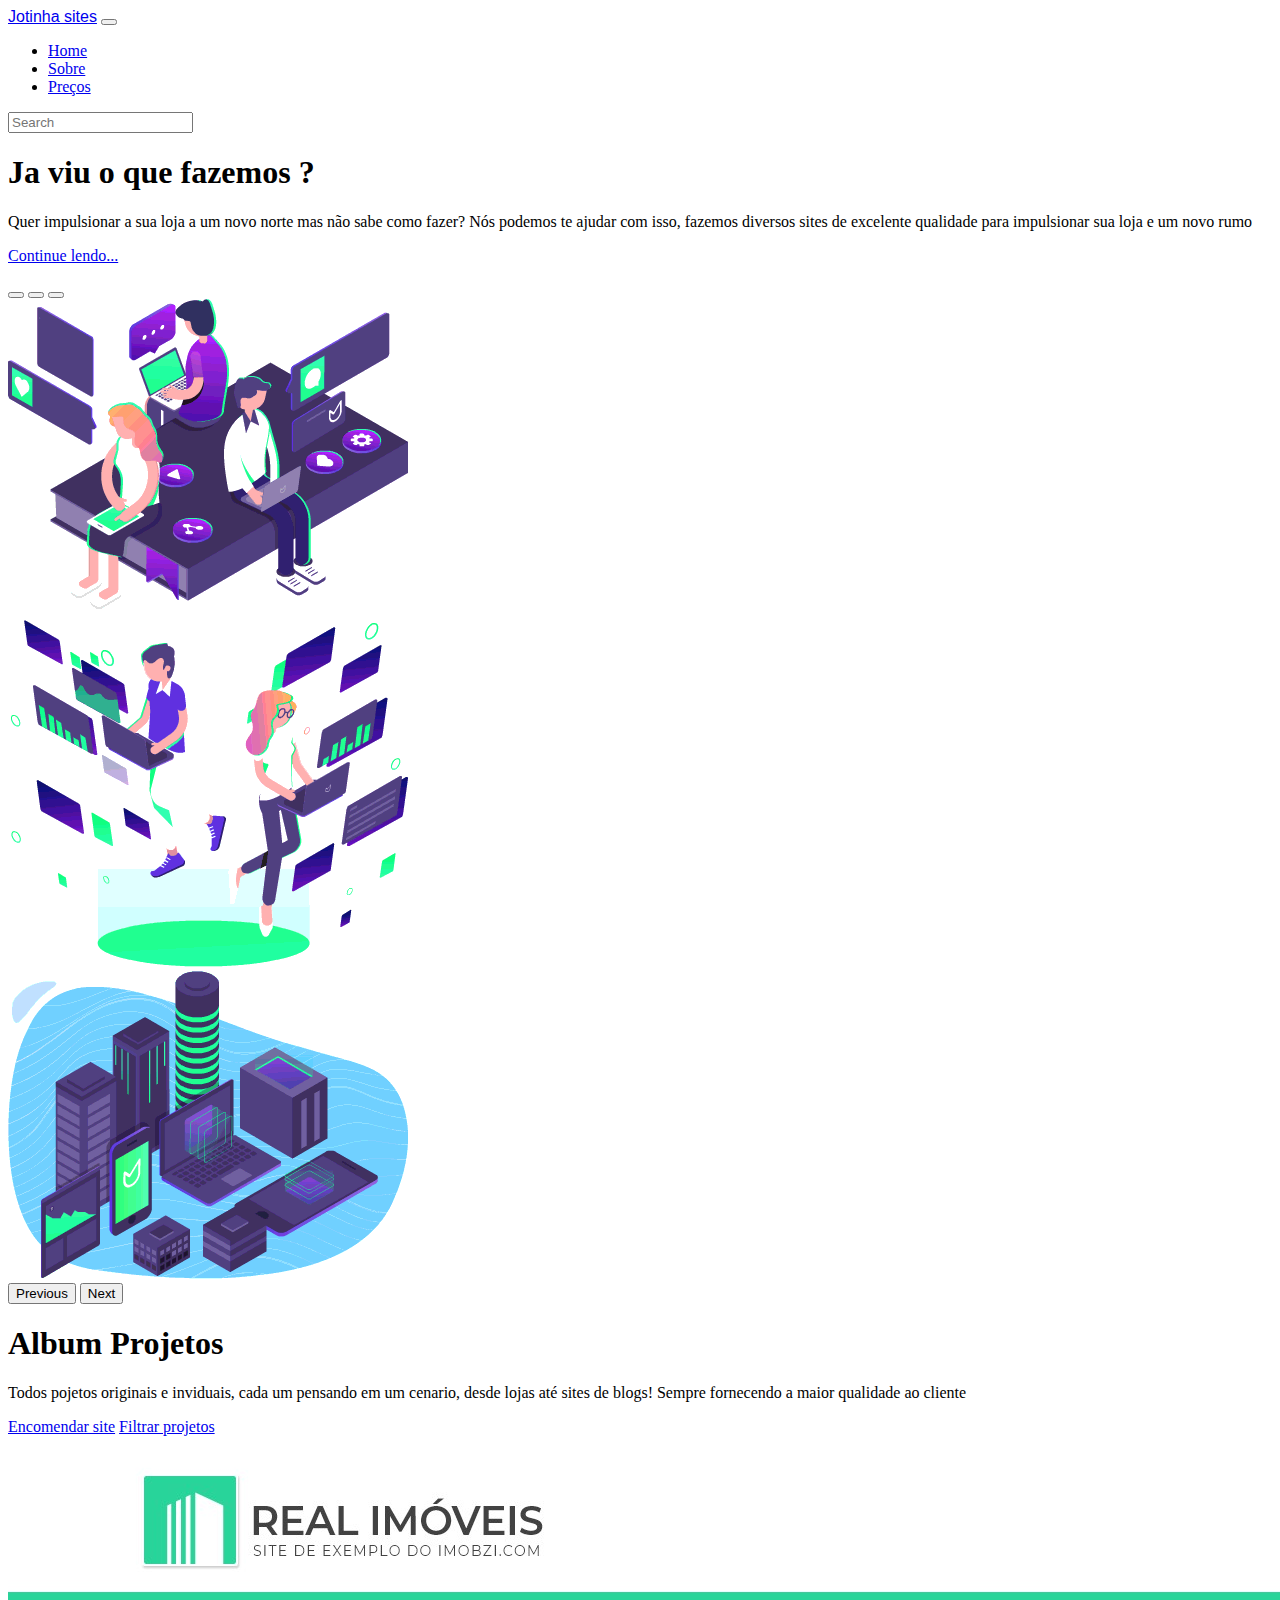
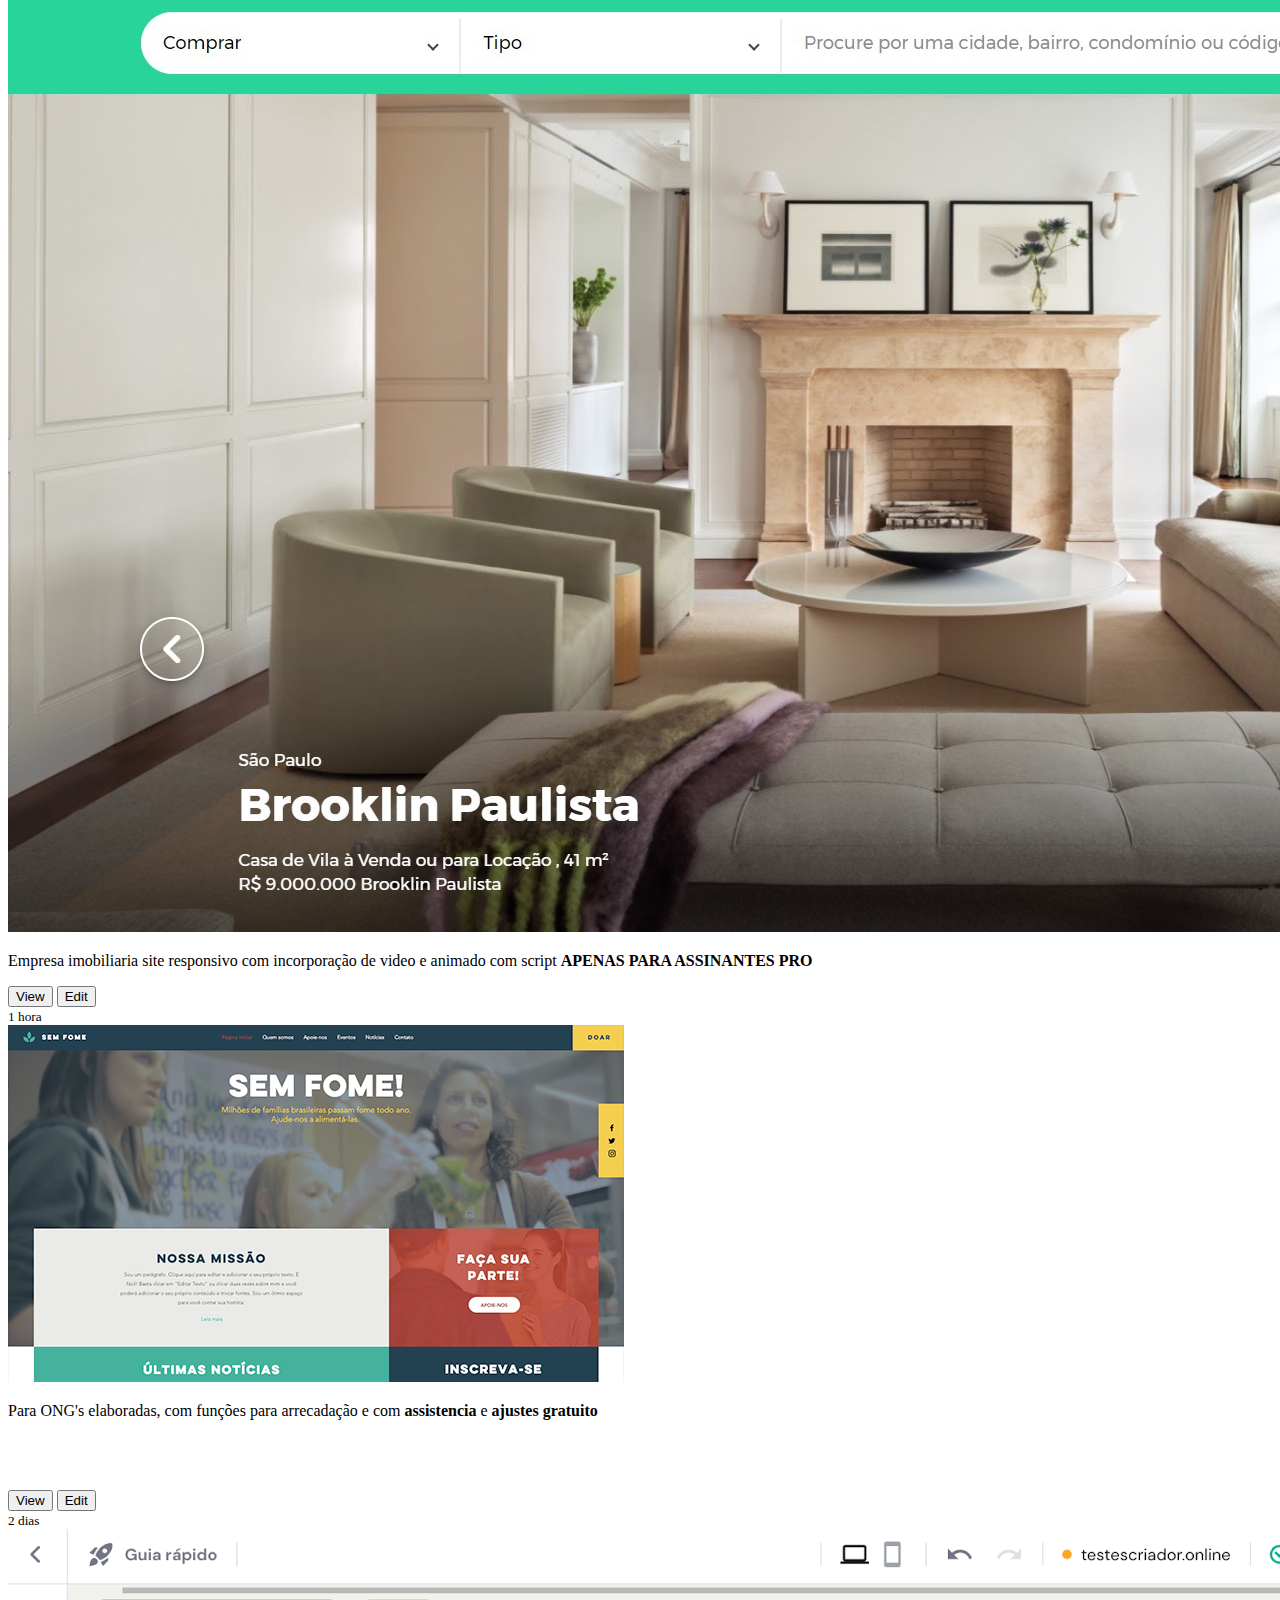
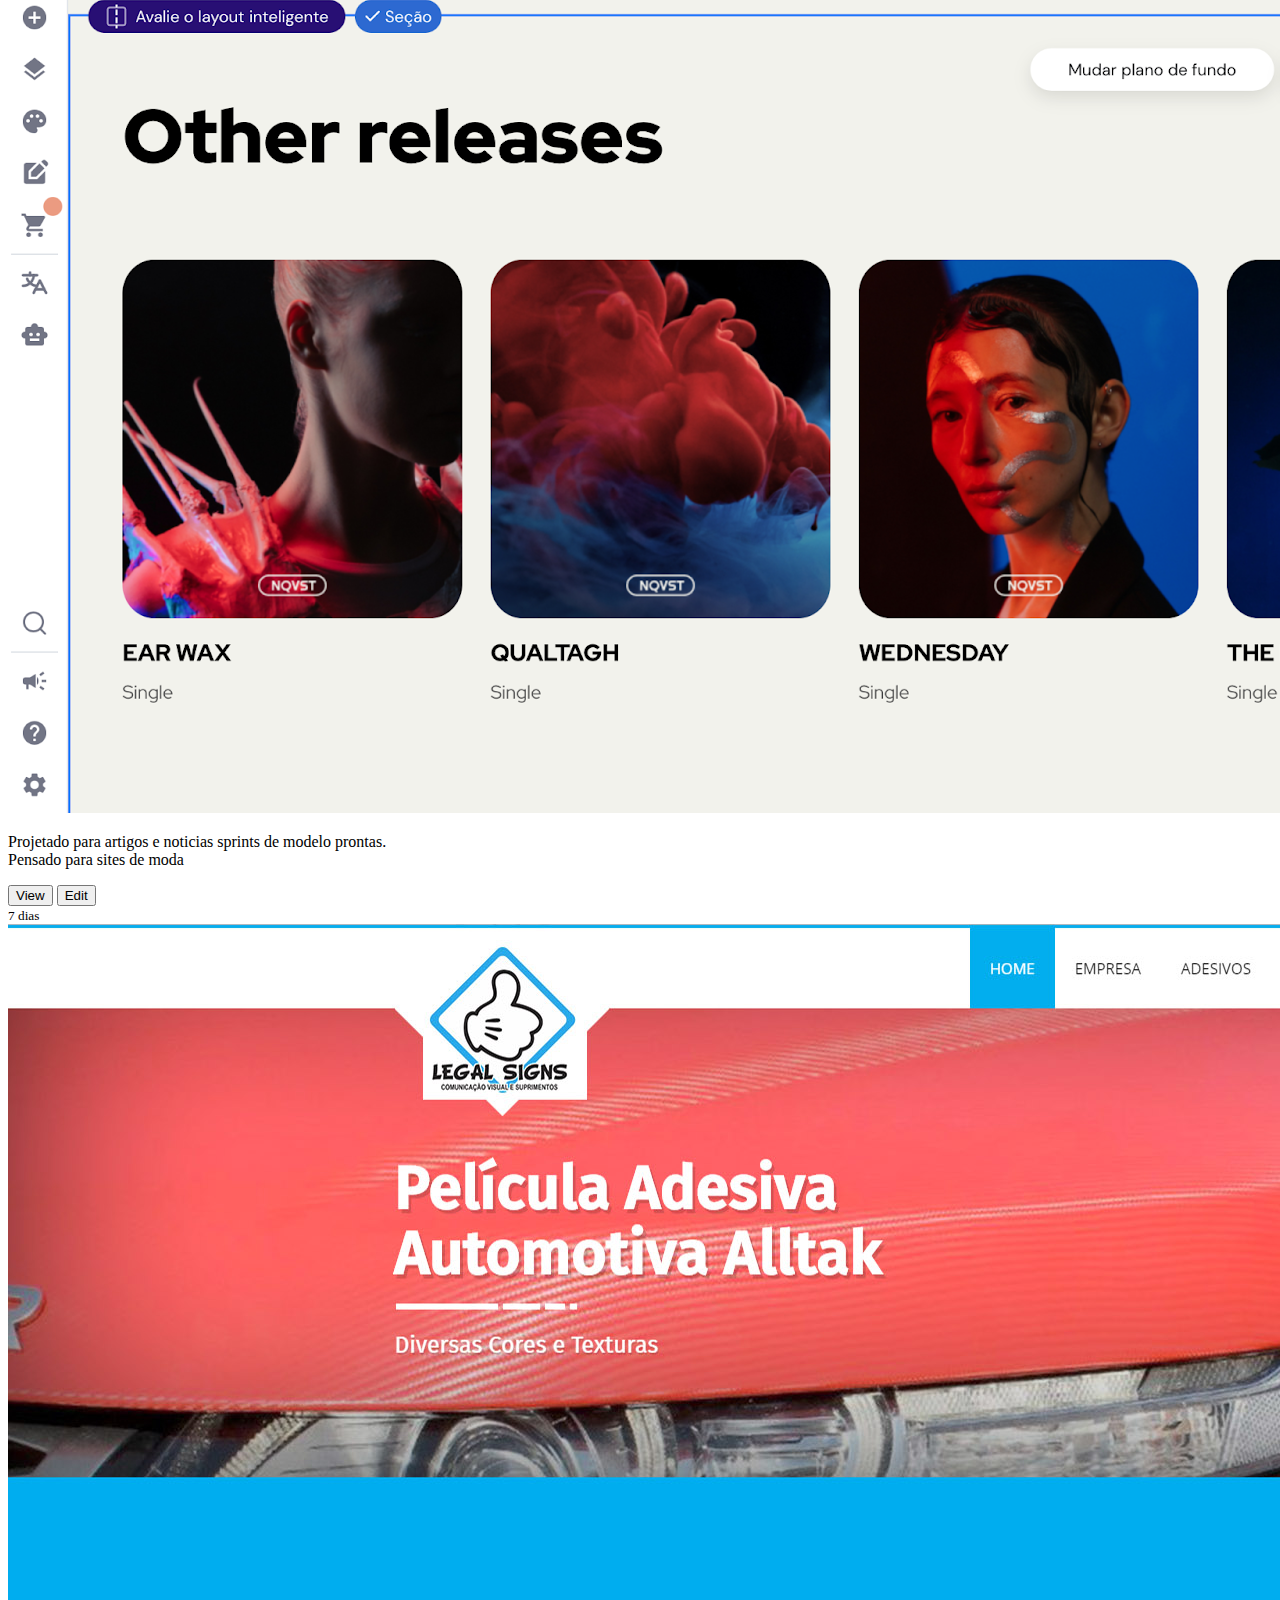
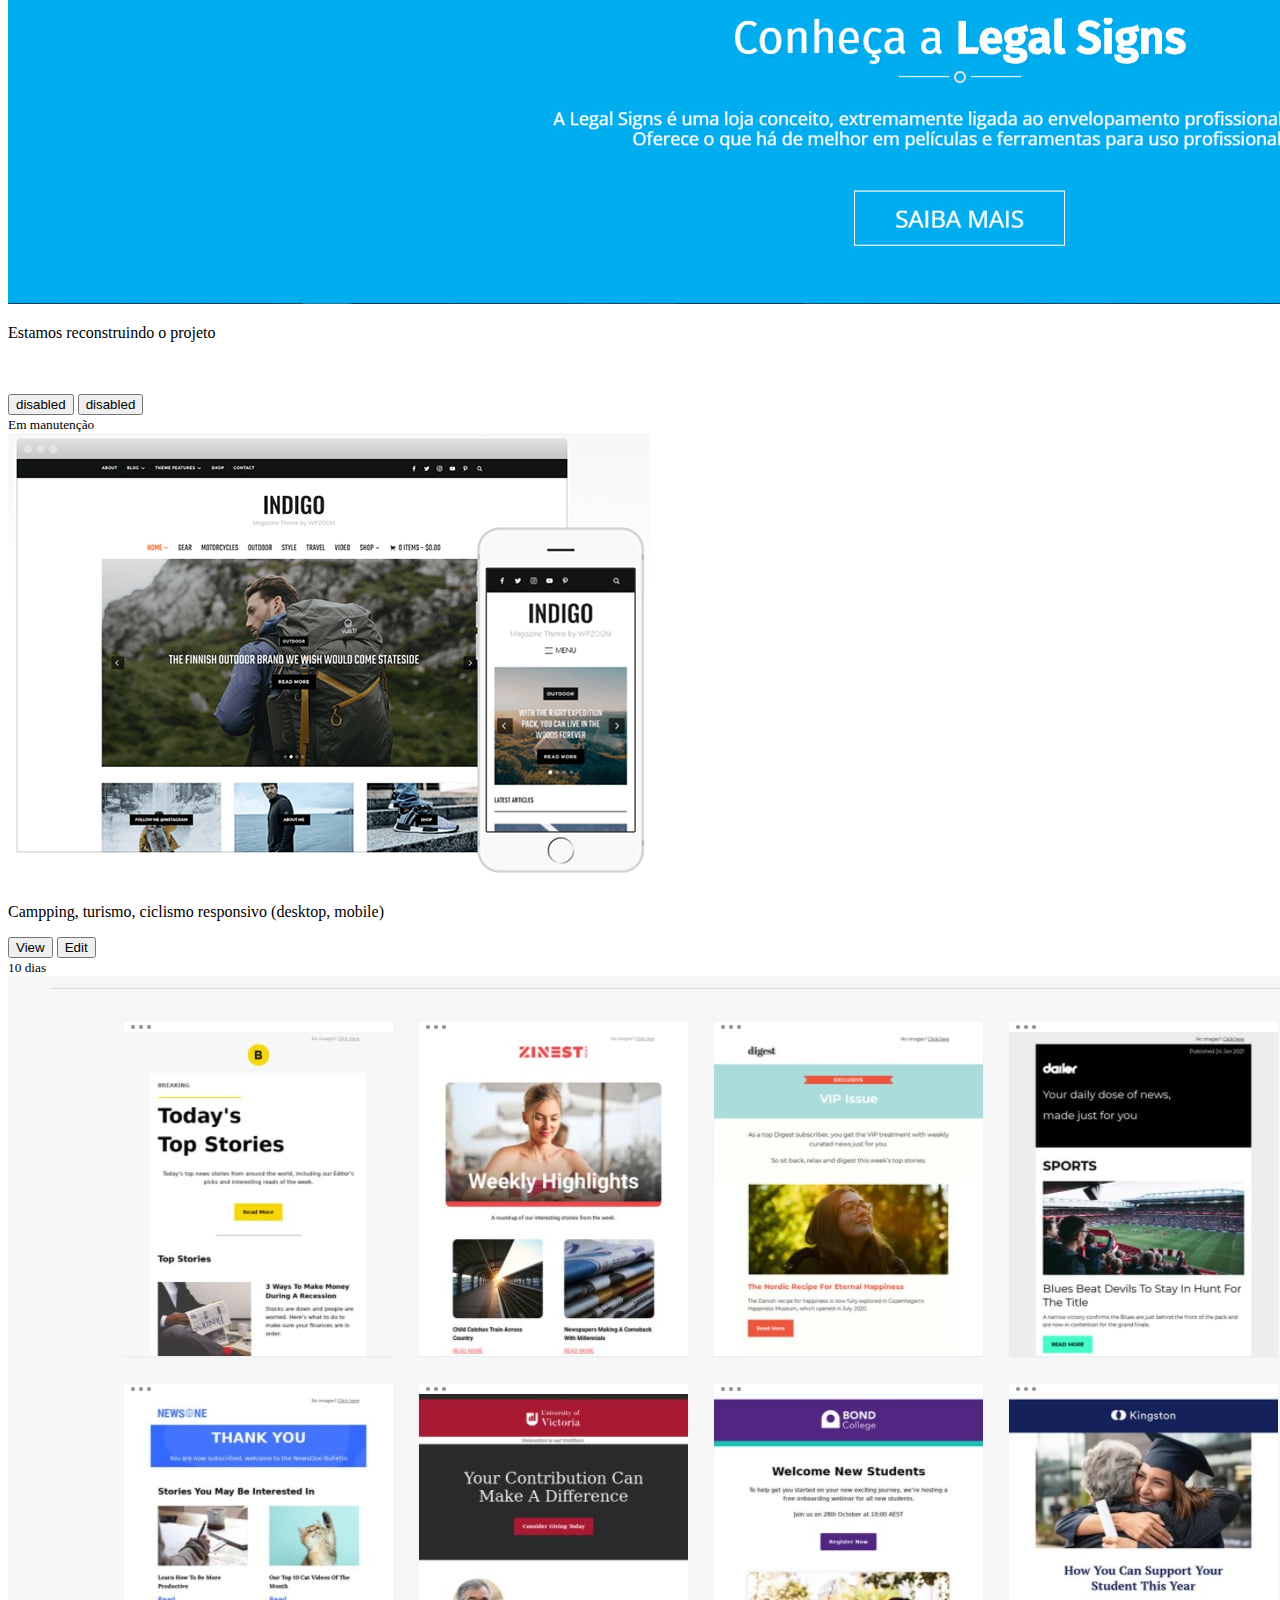
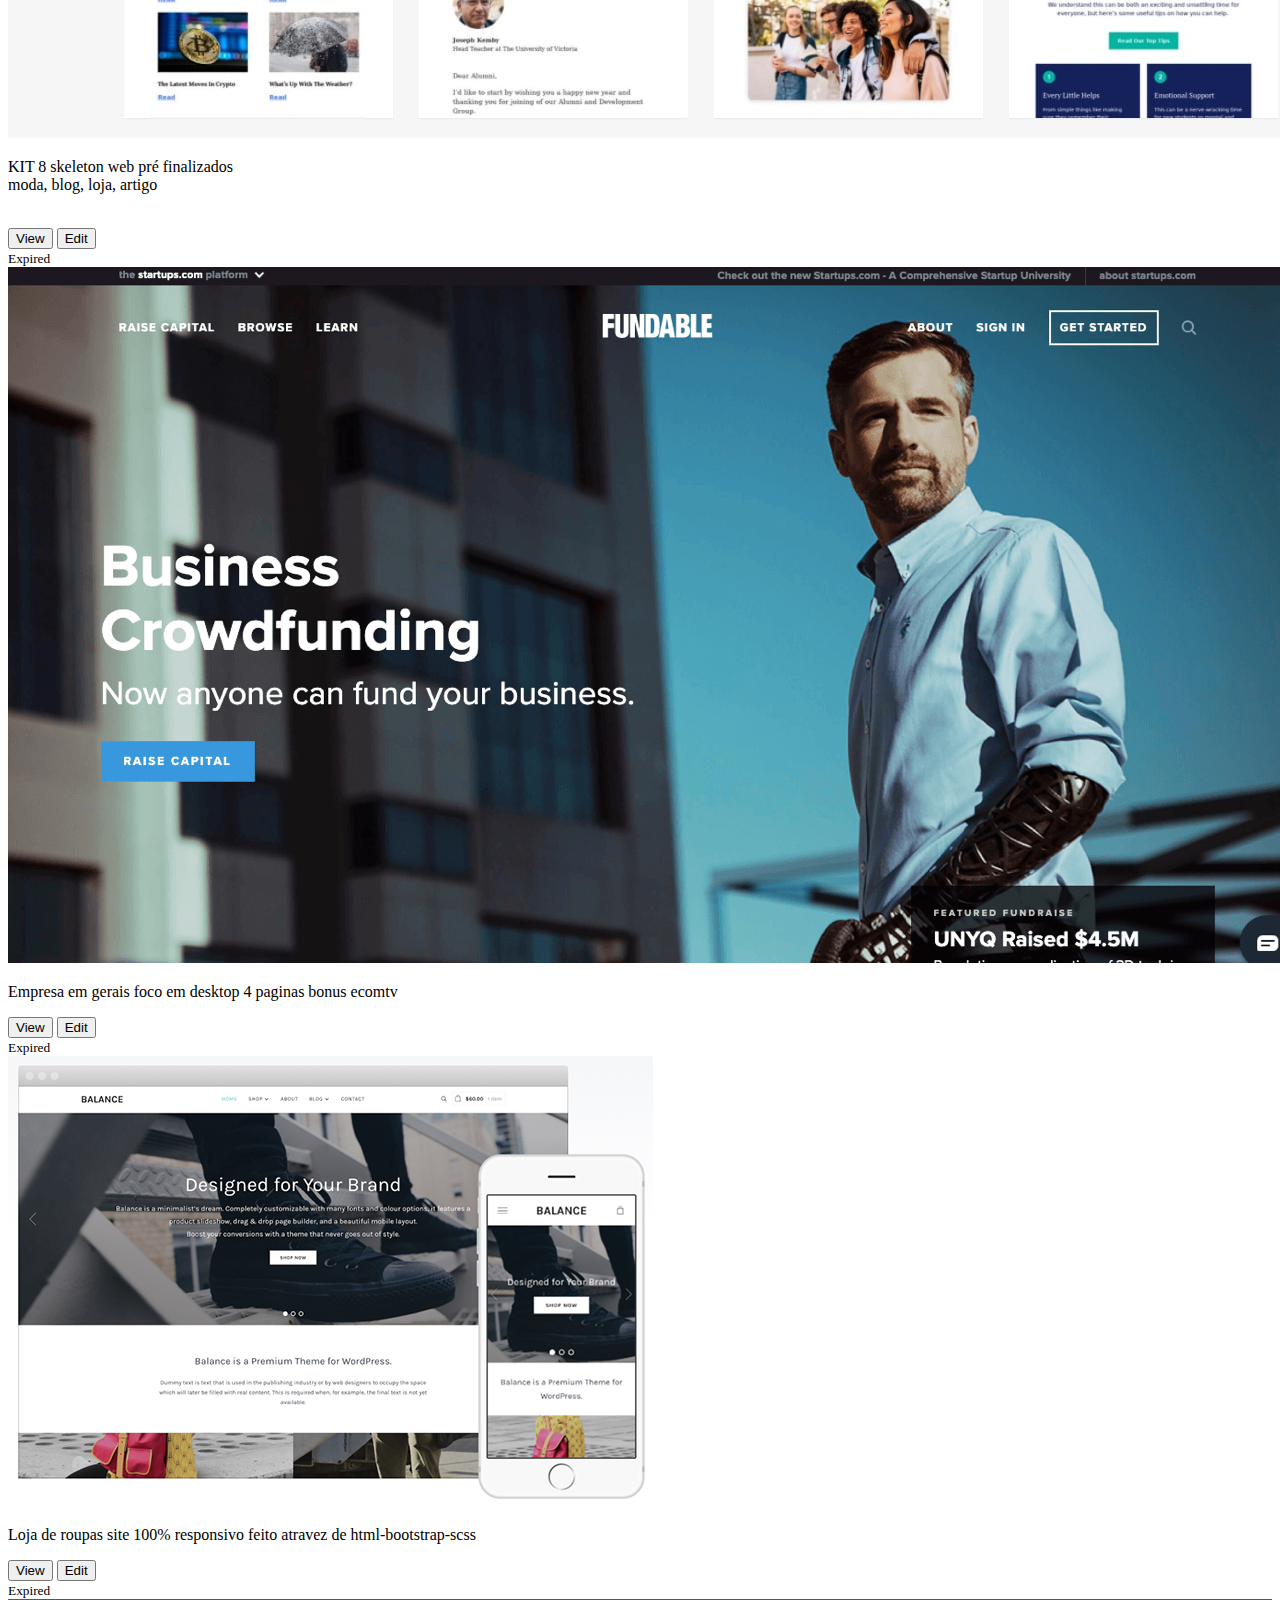
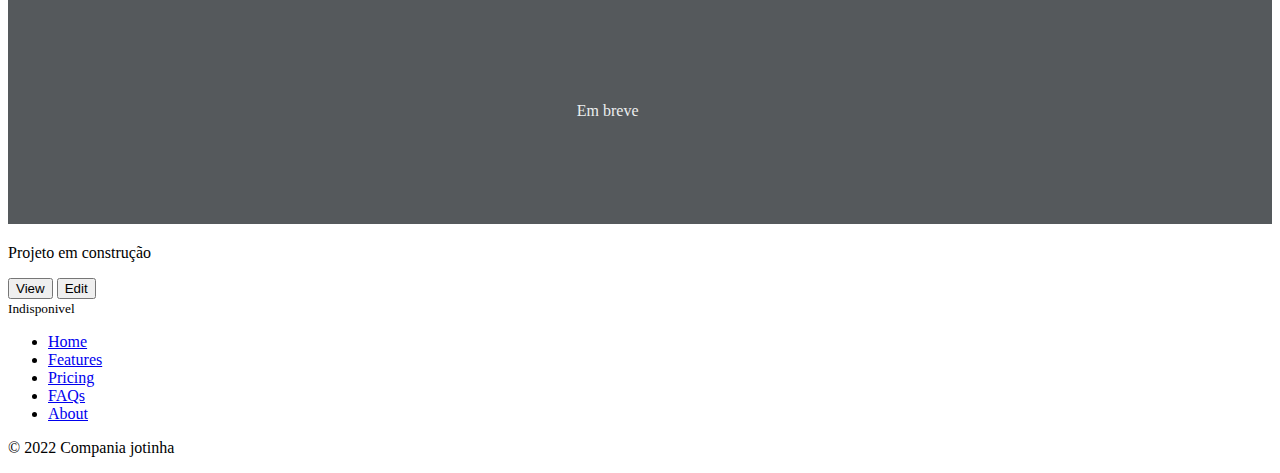
<file: index.html>
<!doctype html>
<html lang="pt-br">
  <head>
    <meta charset="utf-8">
    <meta name="viewport" content="width=device-width, initial-scale=1">
    <title>Primeiro site em Bootstrap</title>
    <link href="https://cdn.jsdelivr.net/npm/bootstrap@5.3.0-alpha1/dist/css/bootstrap.min.css" rel="stylesheet" integrity="sha384-GLhlTQ8iRABdZLl6O3oVMWSktQOp6b7In1Zl3/Jr59b6EGGoI1aFkw7cmDA6j6gD" crossorigin="anonymous">
  </head>
    <body>
      <div class="container">
        <nav class="navbar navbar-dark bg-dark" aria-label="First navbar example">
          <div class="container-fluid">
            <a class="navbar-brand" href="index.html" style="font-family:'Lucida Sans', 'Lucida Sans Regular', 'Lucida Grande', 'Lucida Sans Unicode', Geneva, Verdana, sans-serif;">Jotinha sites</a>
            <button class="navbar-toggler" type="button" data-bs-toggle="collapse" data-bs-target="#navbarsExample01" aria-controls="navbarsExample01" aria-expanded="false" aria-label="Toggle navigation">
              <span class="navbar-toggler-icon"></span>
            </button>
    
            <div class="collapse navbar-collapse" id="navbarsExample01">
              <ul class="navbar-nav me-auto mb-2">
                <li class="nav-item">
                  <a class="nav-link active" aria-current="page" href="index.html">Home</a>
                </li>
                <li class="nav-item">
                  <a class="nav-link" href="sobre.html">Sobre</a>
                </li>
                <li class="nav-item">
                  <a class="nav-link" href="preco.html">Preços</a>
                </li>
              </ul>
              <form role="search">
                <input class="form-control" type="search" placeholder="Search" aria-label="Search">
              </form>
            </div>
         </div>
        </nav>
      </div> 
      <main>
          <div class="container">
            <div class="p-4 p-md-5 mb-4 rounded text-bg-dark" style="margin-top:20px;">
              <div class="col-md-6 px-0">
                <h1 class="display-4 fst-italic">Ja viu o que fazemos ?</h1>
                <p class="lead my-3">Quer impulsionar a sua loja a um novo norte mas não sabe como fazer? Nós podemos te ajudar com isso, fazemos diversos sites de excelente qualidade para impulsionar sua loja e um novo rumo</p>
                <p class="lead mb-0"><a href="sobre.html" class="text-white fw-bold">Continue lendo...</a></p>
              </div>
            </div>
          </div>
            <!--começo do carousel--!-->
            <div class="container">
              <div class="row">
                <div class="col-4"></div>
                  <div class="col-4">
                    <div id="carouselExampleIndicators" class="carousel slide" data-bs-ride="carousel">
                      <div class="carousel-indicators">
                        <button type="button" data-bs-target="#carouselExampleIndicators" data-bs-slide-to="0" class="active" aria-current="true" aria-label="Slide 1"></button>
                        <button type="button" data-bs-target="#carouselExampleIndicators" data-bs-slide-to="1" aria-label="Slide 2"></button>
                        <button type="button" data-bs-target="#carouselExampleIndicators" data-bs-slide-to="2" aria-label="Slide 3"></button>
                      </div>
                      <div class="carousel-inner">
                        <div class="carousel-item active">
                          <img src="imagem/gif02.gif" class="d-block w-100" alt="...">
                        </div>
                        <div class="carousel-item">
                          <img src="imagem/gif01.gif" class="d-block w-100" alt="...">
                        </div>
                        <div class="carousel-item">
                          <img src="imagem/gif03.gif" class="d-block w-100" alt="...">
                        </div>
                      </div>
                      <button class="carousel-control-prev" type="button" data-bs-target="#carouselExampleIndicators" data-bs-slide="prev">
                        <span class="carousel-control-prev-icon" aria-hidden="true"></span>
                        <span class="visually-hidden">Previous</span>
                      </button>
                      <button class="carousel-control-next" type="button" data-bs-target="#carouselExampleIndicators" data-bs-slide="next">
                        <span class="carousel-control-next-icon" aria-hidden="true"></span>
                        <span class="visually-hidden">Next</span>
                      </button>
                  </div>
                </div>
                <div class="col-4"></div>
            </div>
          </div>
          <!--Fim do carousel--!! -->
          <!--Começo do album--!! -->
      <section class="py-5 text-center container">
        <div class="row py-lg-5">
          <div class="col-lg-6 col-md-8 mx-auto">
            <h1 class="fw-light">Album Projetos</h1>
            <p class="lead text-muted">Todos pojetos originais e inviduais, cada um pensando em um cenario, desde lojas até sites de blogs!
            Sempre fornecendo a maior qualidade ao cliente</p>
            <p>
              <a href="preco.html" class="btn btn-primary my-2">Encomendar site</a>
              <a href="#" class="btn btn-secondary my-2">Filtrar projetos</a>
            </p>
          </div>
        </div>
      </section>
      <div id="projetos" class="album py-5 bg-light">
        <div class="container">
          <div class="row row-cols-1 row-cols-sm-2 row-cols-md-3 g-3">
            <div class="col">
              <div class="card shadow-sm">
                <img class="bd-placeholder-img card-img-top" src="imagem/layout01.jpg" alt="">
                <div class="card-body">
                  <p class="card-text">Empresa imobiliaria site responsivo com incorporação de video e animado com script <B>APENAS PARA ASSINANTES PRO</B></p>
                  <div class="d-flex justify-content-between align-items-center">
                    <div class="btn-group">
                      <button type="button" class="btn btn-sm btn-outline-secondary">View</button>
                      <button type="button" class="btn btn-sm btn-outline-secondary">Edit</button>
                    </div>
                    <small class="text-muted">1 hora</small>
                  </div>
                </div>
              </div>
            </div>

            <div class="col">
              <div class="card shadow-sm">
                <img class="bd-placeholder-img card-img-top" src="imagem/layout04.jpg" alt="">
                <div class="card-body">
                  <p class="card-text">Para ONG's elaboradas, com funções para arrecadação e com <b>assistencia</b> e <b>ajustes gratuito</b> <br><br><br><br> </p>
                  <div class="d-flex justify-content-between align-items-center">
                    <div class="btn-group">
                      <button type="button" class="btn btn-sm btn-outline-secondary">View</button>
                      <button type="button" class="btn btn-sm btn-outline-secondary">Edit</button>
                    </div>
                    <small class="text-muted">2 dias</small>
                  </div>
                </div>
              </div>
            </div>

            <div class="col">
              <div class="card shadow-sm">
                <img src="imagem/layout05.png" alt="">
                <div class="card-body">
                  <p class="card-text">Projetado para artigos e noticias sprints de modelo prontas. <br> Pensado para sites de moda</p>
                  <div class="d-flex justify-content-between align-items-center">
                    <div class="btn-group">
                      <button type="button" class="btn btn-sm btn-outline-secondary">View</button>
                      <button type="button" class="btn btn-sm btn-outline-secondary">Edit</button>
                    </div>
                    <small class="text-muted">7 dias</small>
                  </div>
                </div>
              </div>
            </div>
    
            <div class="col">
              <div class="card shadow-sm">
                <img src="imagem/layout06.jpg" alt="">
                <div class="card-body">
                  <p class="card-text">Estamos reconstruindo o projeto<br><br><br></p>
                  <div class="d-flex justify-content-between align-items-center">
                    <div class="btn-group">
                      <button type="button" class="btn btn-sm btn-outline-secondary">disabled</button>
                      <button type="button" class="btn btn-sm btn-outline-secondary">disabled</button>
                    </div>
                    <small class="text-muted">Em manutenção</small>
                  </div>
                </div>
              </div>
            </div>

            <div class="col">
              <div class="card shadow-sm">
                <img src="imagem/layout02.jpg" alt="">
                <div class="card-body">
                  <p class="card-text">Campping, turismo, ciclismo responsivo (desktop, mobile)</p>
                  <div class="d-flex justify-content-between align-items-center">
                    <div class="btn-group">
                      <button type="button" class="btn btn-sm btn-outline-secondary">View</button>
                      <button type="button" class="btn btn-sm btn-outline-secondary">Edit</button>
                    </div>
                    <small class="text-muted">10 dias</small>
                  </div>
                </div>
              </div>
            </div>

            <div class="col">
              <div class="card shadow-sm">
                <img src="imagem/layout03.jpg" alt="">
                <div class="card-body">
                  <p class="card-text">KIT 8 skeleton web pré finalizados<br>moda, blog, loja, artigo<br><br></p>
                  <div class="d-flex justify-content-between align-items-center">
                    <div class="btn-group">
                      <button type="button" class="btn btn-sm btn-outline-secondary">View</button>
                      <button type="button" class="btn btn-sm btn-outline-secondary">Edit</button>
                    </div>
                    <small class="text-muted">Expired</small>
                  </div>
                </div>
              </div>
            </div>

            <div class="col">
              <div class="card shadow-sm">
               <img src="imagem/layout07.png" alt="">
                <div class="card-body">
                  <p class="card-text">Empresa em gerais foco em desktop 4 paginas bonus ecomtv</p>
                  <div class="d-flex justify-content-between align-items-center">
                    <div class="btn-group">
                      <button type="button" class="btn btn-sm btn-outline-secondary">View</button>
                      <button type="button" class="btn btn-sm btn-outline-secondary">Edit</button>
                    </div>
                    <small class="text-muted">Expired</small>
                  </div>
                </div>
              </div>
            </div>

            <div class="col">
              <div class="card shadow-sm">
                <img src="imagem/layout08.jpg" alt="">
                <div class="card-body">
                  <p class="card-text">Loja de roupas site 100% responsivo feito atravez de html-bootstrap-scss </p>
                  <div class="d-flex justify-content-between align-items-center">
                    <div class="btn-group">
                      <button type="button" class="btn btn-sm btn-outline-secondary">View</button>
                      <button type="button" class="btn btn-sm btn-outline-secondary">Edit</button>
                    </div>
                    <small class="text-muted">Expired</small>
                  </div>
                </div>
              </div>
            </div>

            <div class="col">
              <div class="card shadow-sm">
                <svg class="bd-placeholder-img card-img-top" width="100%" height="225" xmlns="http://www.w3.org/2000/svg" role="img" aria-label="Placeholder: Thumbnail" preserveAspectRatio="xMidYMid slice" focusable="false"><title>Placeholder</title><rect width="100%" height="100%" fill="#55595c"/><text x="45%" y="50%" fill="#eceeef" dy=".3em">Em breve</text></svg>
                <div class="card-body">
                  <p class="card-text">Projeto em construção</p>
                  <div class="d-flex justify-content-between align-items-center">
                    <div class="btn-group">
                      <button type="button" class="btn btn-sm btn-outline-secondary">View</button>
                      <button type="button" class="btn btn-sm btn-outline-secondary">Edit</button>
                    </div>
                    <small class="text-muted">Indisponivel</small>
                  </div>
                </div>
              </div>
            </div>
          </div>
        </div>
      </div>
    </main>
    <!--Fim do album--!! -->
    <div class="container">
      <footer class="py-3 my-4">
        <ul class="nav justify-content-center border-bottom pb-3 mb-3">
          <li class="nav-item"><a href="index.html" class="nav-link px-2 text-muted">Home</a></li>
          <li class="nav-item"><a href="#" class="nav-link px-2 text-muted">Features</a></li>
          <li class="nav-item"><a href="preco.html" class="nav-link px-2 text-muted">Pricing</a></li>
          <li class="nav-item"><a href="#" class="nav-link px-2 text-muted">FAQs</a></li>
          <li class="nav-item"><a href="sobre.html" class="nav-link px-2 text-muted">About</a></li>
        </ul>
        <p class="text-center text-muted">&copy; 2022 Compania jotinha</p>
      </footer>
    </div>

    <script src="https://cdn.jsdelivr.net/npm/bootstrap@5.3.0-alpha1/dist/js/bootstrap.bundle.min.js" integrity="sha384-w76AqPfDkMBDXo30jS1Sgez6pr3x5MlQ1ZAGC+nuZB+EYdgRZgiwxhTBTkF7CXvN" crossorigin="anonymous"></script>

  </body>
</html>
</file>
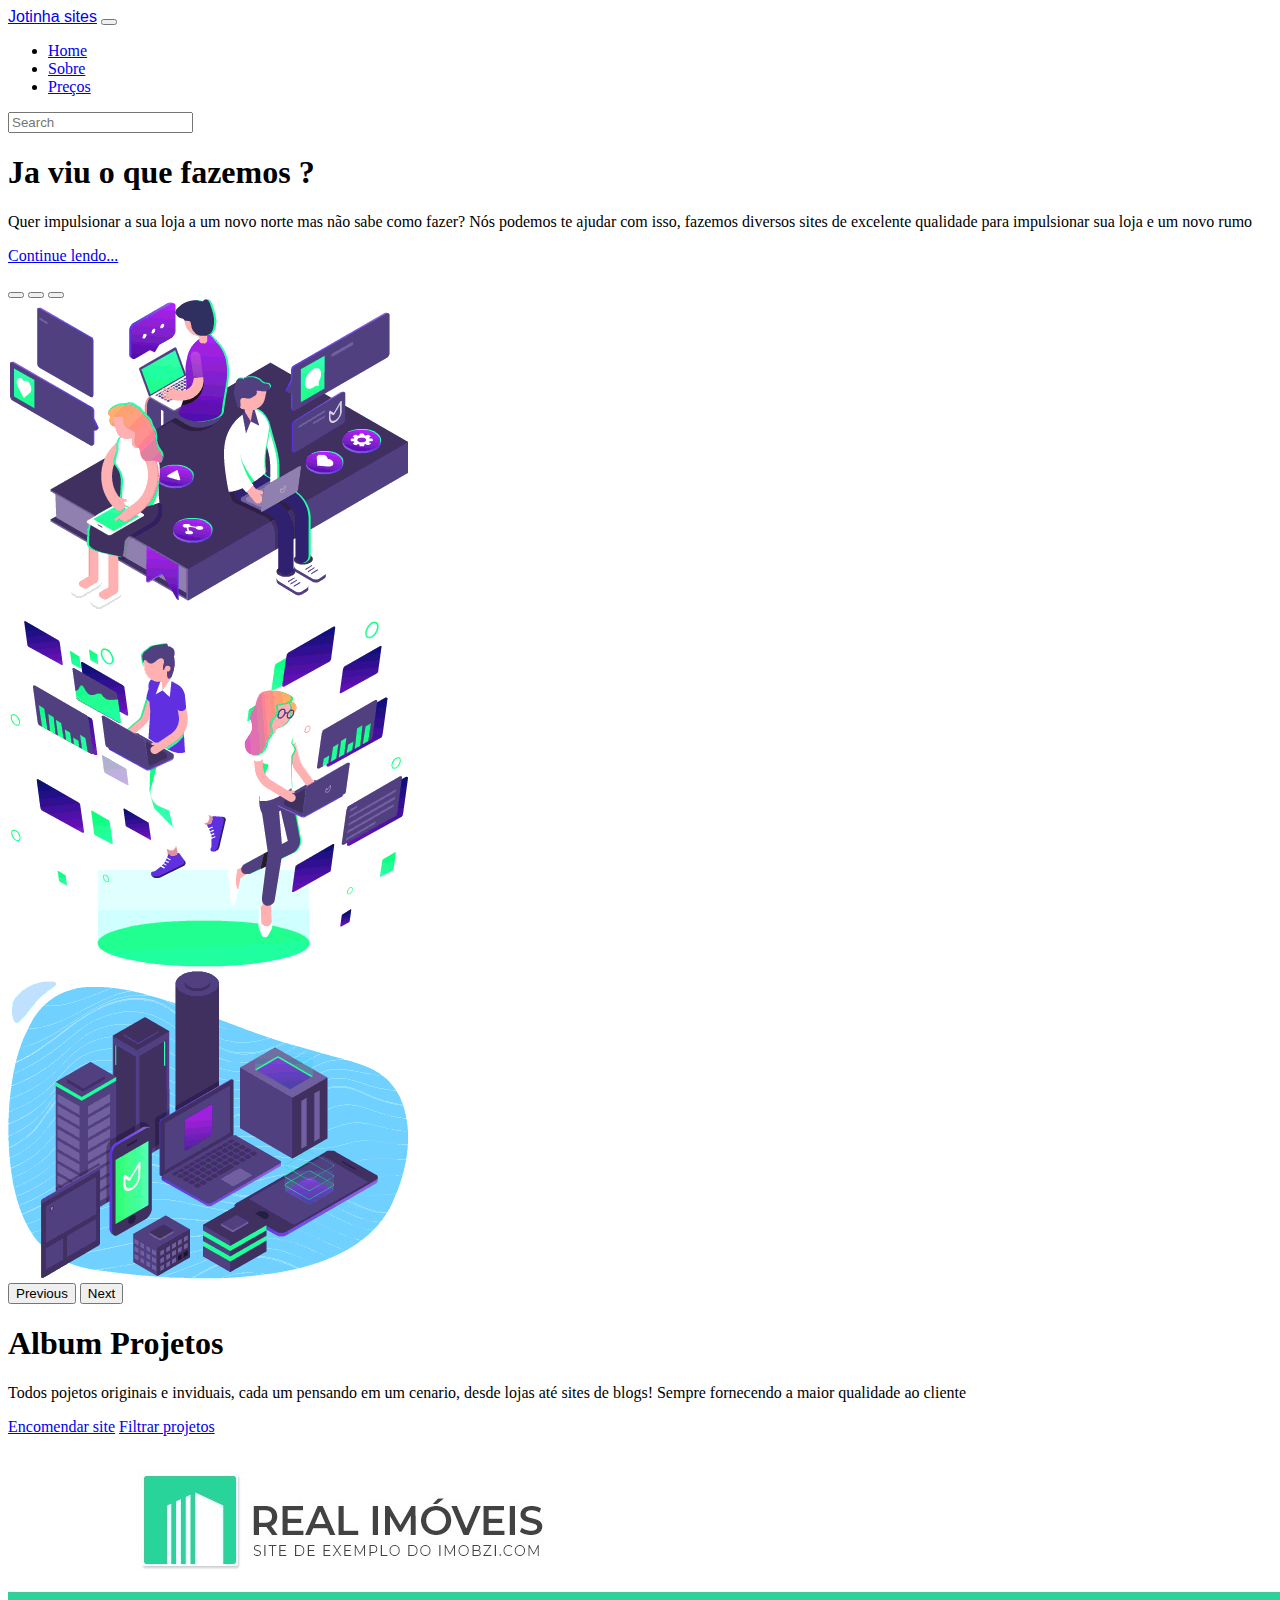
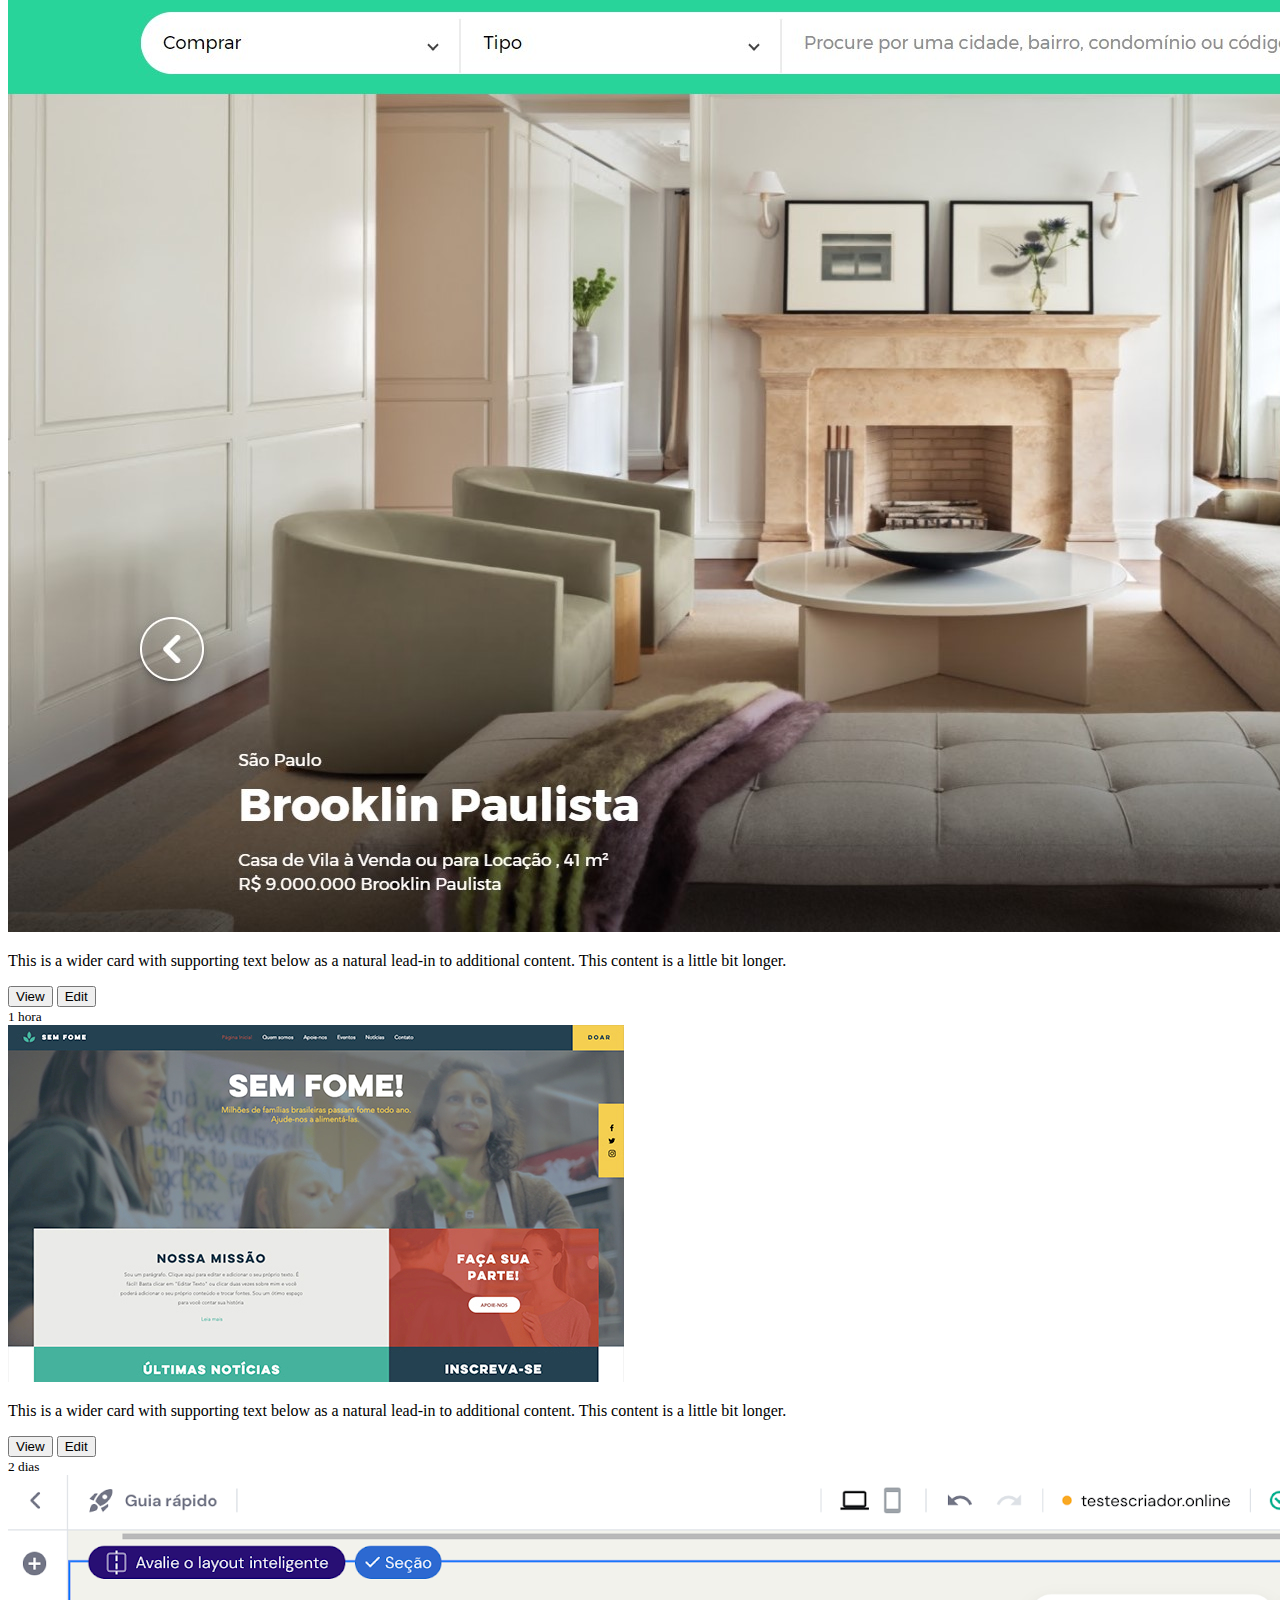
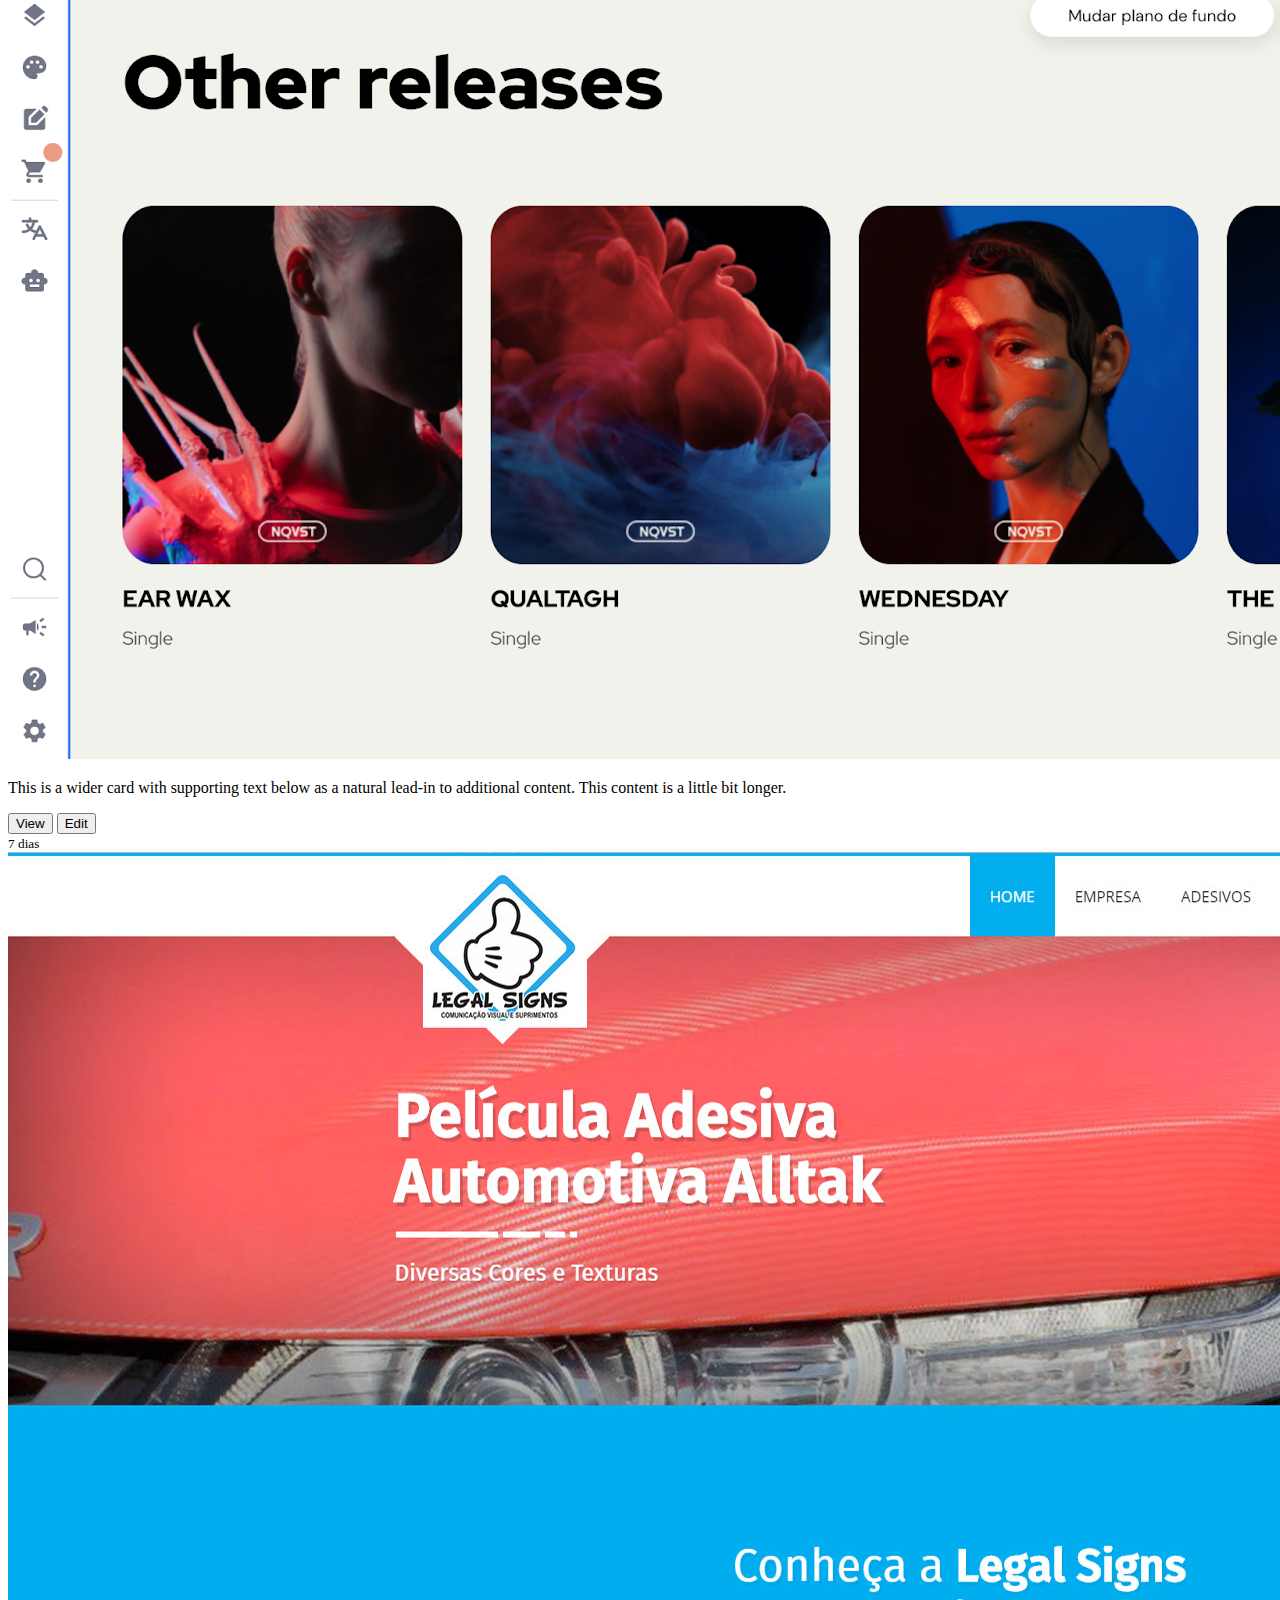
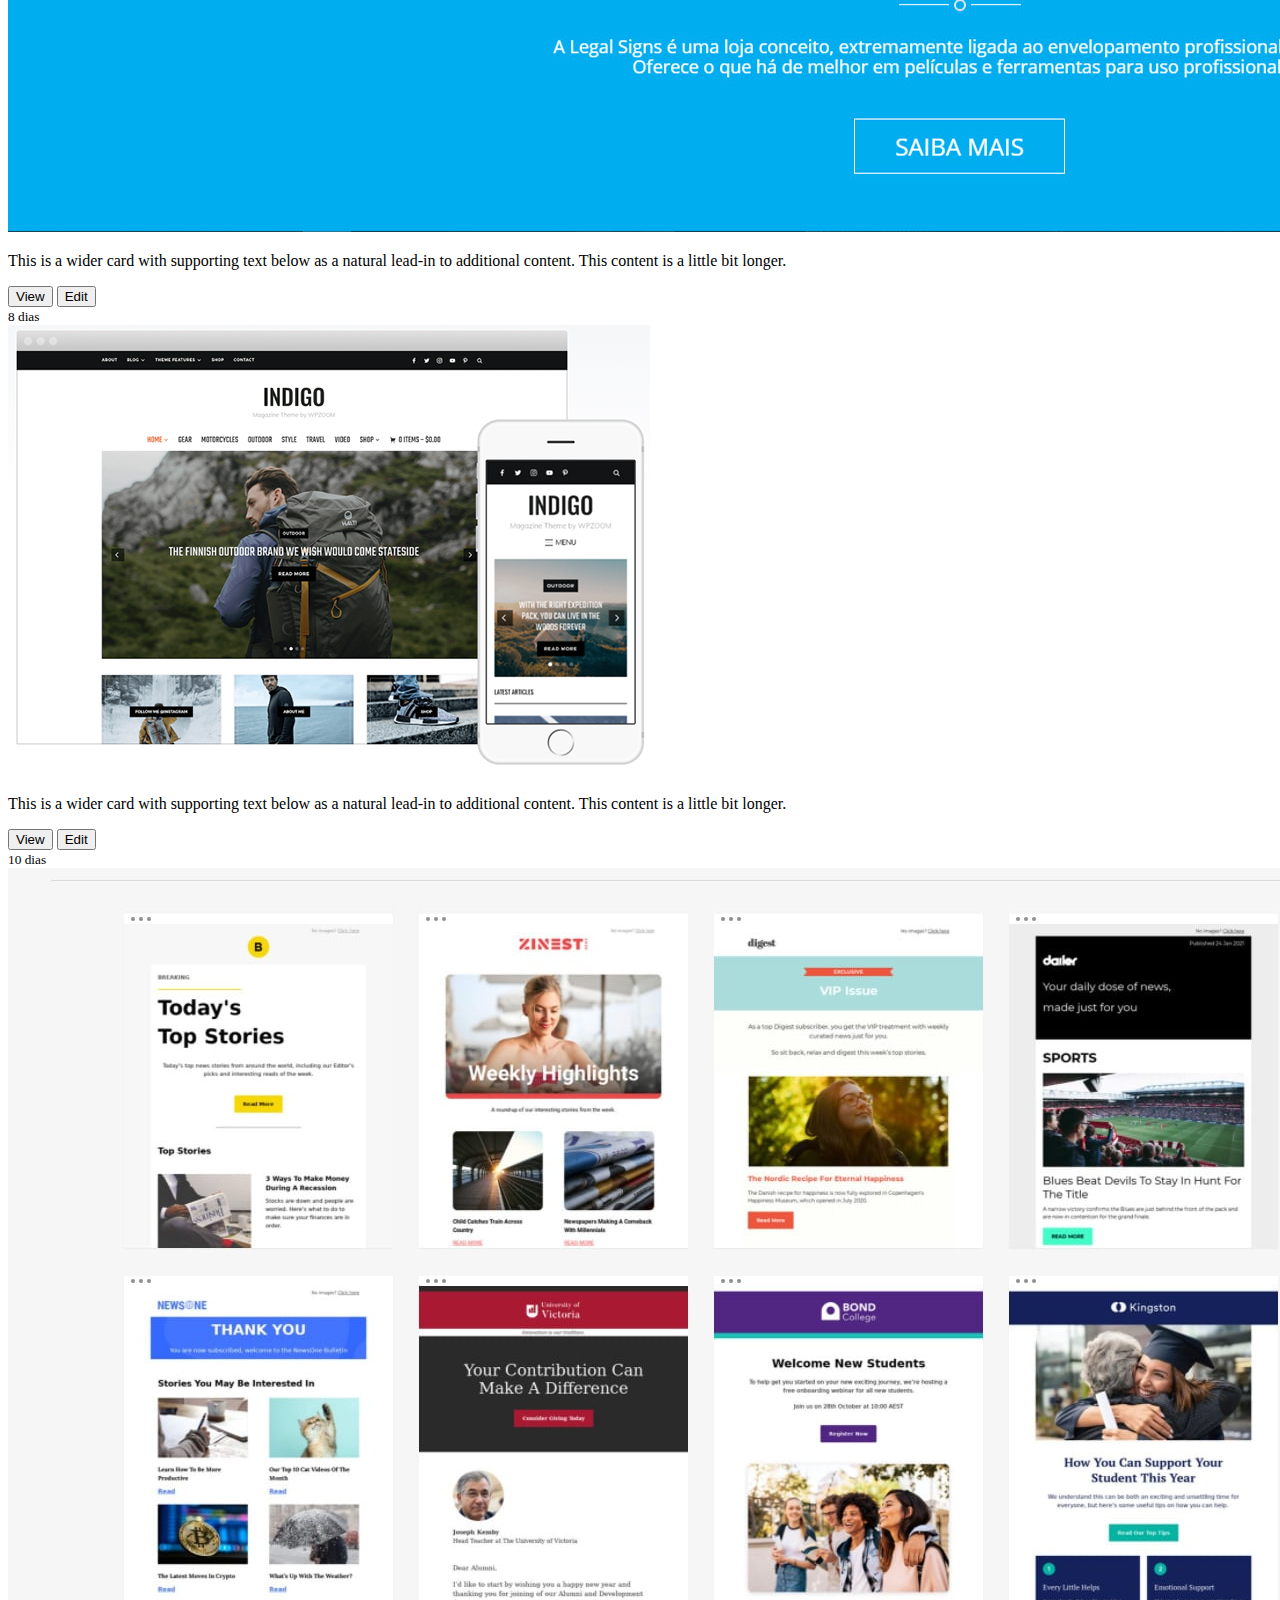
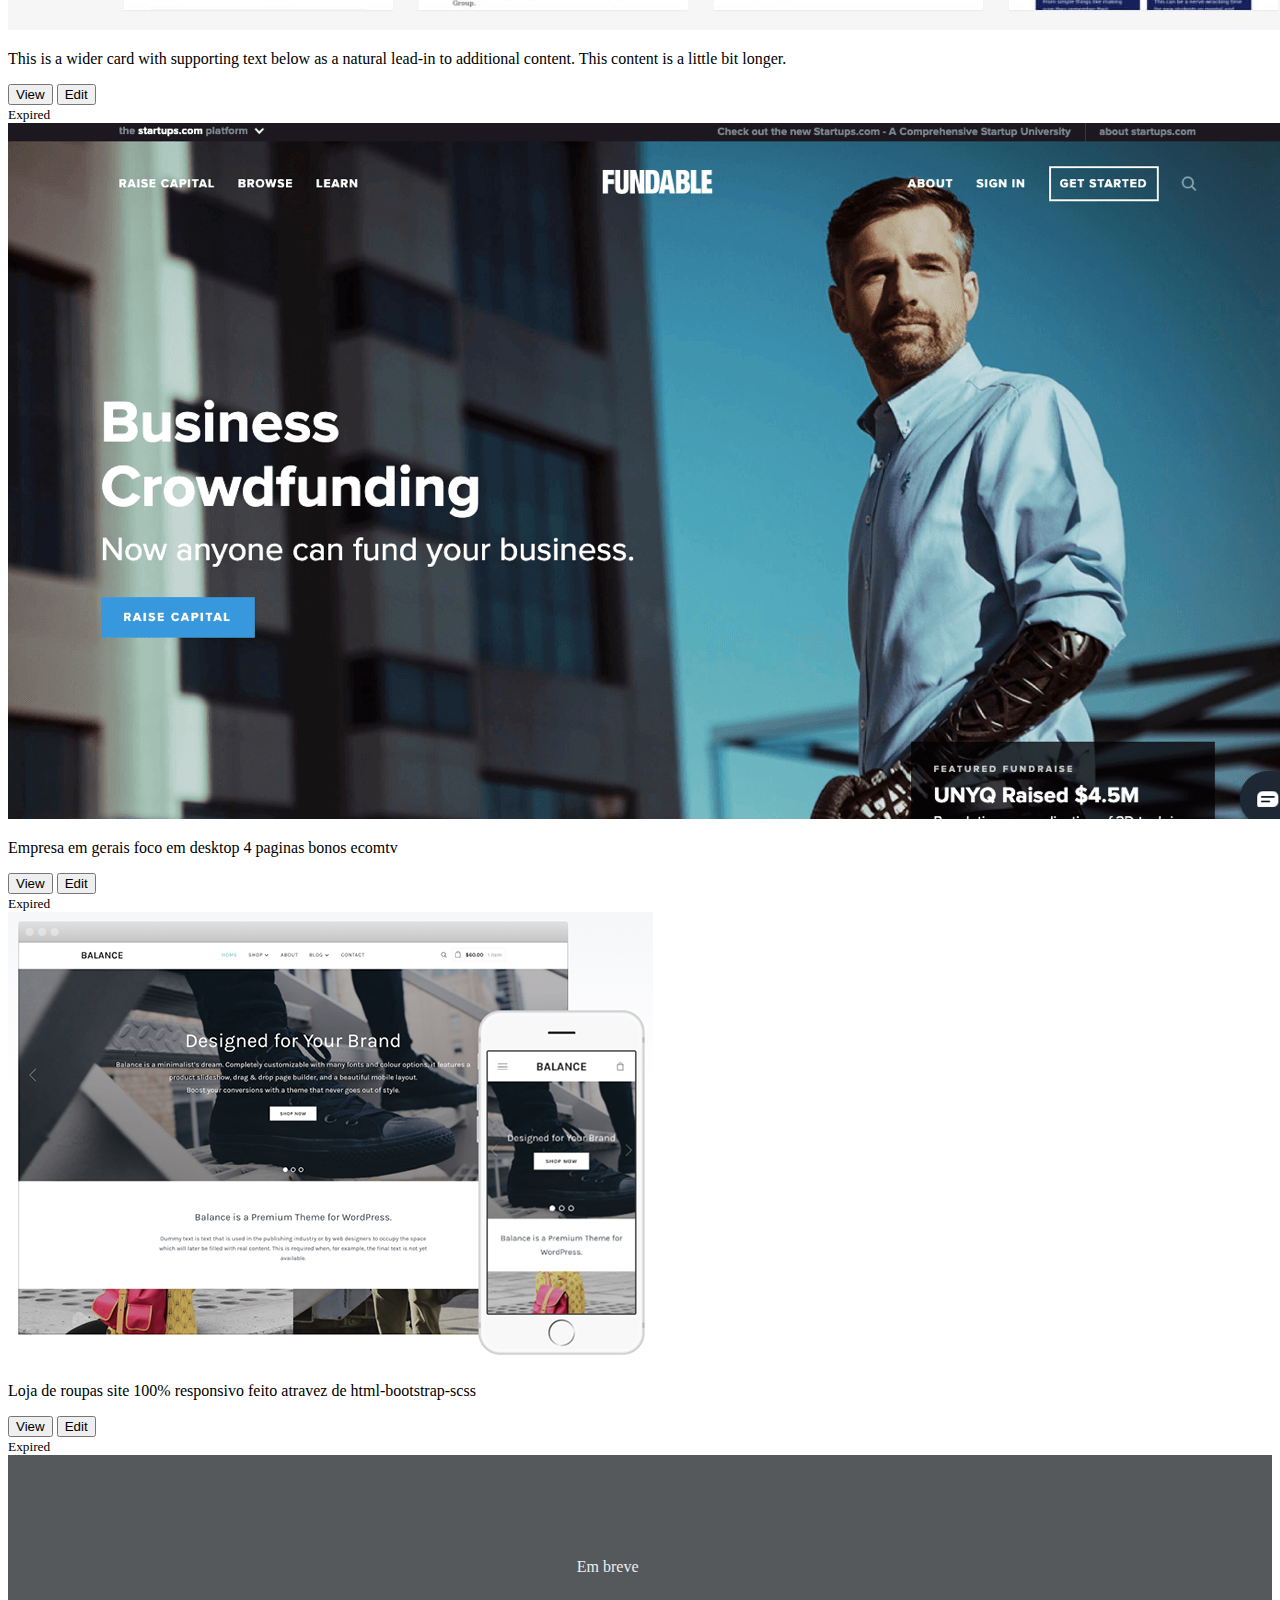
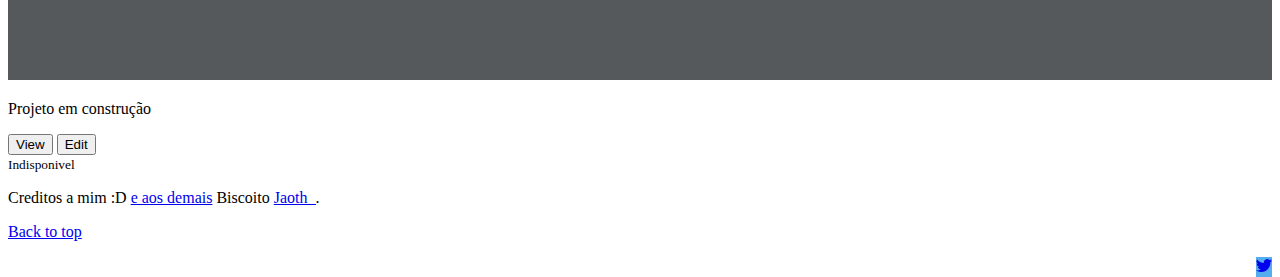
<file: home.html>
<!doctype html>
<html lang="pt-br">
  <head>
    <meta charset="utf-8">
    <meta name="viewport" content="width=device-width, initial-scale=1">
    <title>Primeiro site em Bootstrap</title>
    <link href="https://cdn.jsdelivr.net/npm/bootstrap@5.3.0-alpha1/dist/css/bootstrap.min.css" rel="stylesheet" integrity="sha384-GLhlTQ8iRABdZLl6O3oVMWSktQOp6b7In1Zl3/Jr59b6EGGoI1aFkw7cmDA6j6gD" crossorigin="anonymous">
  </head>
    <body>
      <div class="container">
      <nav class="navbar navbar-dark bg-dark" aria-label="First navbar example">
        <div class="container-fluid">
          <a class="navbar-brand" href="home.html" style="font-family:'Lucida Sans', 'Lucida Sans Regular', 'Lucida Grande', 'Lucida Sans Unicode', Geneva, Verdana, sans-serif;">Jotinha sites</a>
          <button class="navbar-toggler" type="button" data-bs-toggle="collapse" data-bs-target="#navbarsExample01" aria-controls="navbarsExample01" aria-expanded="false" aria-label="Toggle navigation">
            <span class="navbar-toggler-icon"></span>
          </button>
    
          <div class="collapse navbar-collapse" id="navbarsExample01">
              <ul class="navbar-nav me-auto mb-2">
                <li class="nav-item">
                  <a class="nav-link active" aria-current="page" href="home.html">Home</a>
                </li>
                <li class="nav-item">
                  <a class="nav-link" href="page2.html">Sobre</a>
                </li>
                <li class="nav-item">
                  <a class="nav-link" href="#">Preços</a>
                </li>
              </ul>
              <form role="search">
                <input class="form-control" type="search" placeholder="Search" aria-label="Search">
              </form>
          </div>
        </div>
      </nav>
    </div> 
    <main>
      <div class="container">
        <div class="p-4 p-md-5 mb-4 rounded text-bg-dark" style="margin-top:20px;">
          <div class="col-md-6 px-0">
            <h1 class="display-4 fst-italic">Ja viu o que fazemos ?</h1>
            <p class="lead my-3">Quer impulsionar a sua loja a um novo norte mas não sabe como fazer? Nós podemos te ajudar com isso, fazemos diversos sites de excelente qualidade para impulsionar sua loja e um novo rumo</p>
            <p class="lead mb-0"><a href="page2.html" class="text-white fw-bold">Continue lendo...</a></p>
          </div>
        </div>
      </div>
            <!--começo do carousel--!-->
            <div class="container">
              <div class="row">
                <div class="col-4"></div>
                  <div class="col-4">
                    <div id="carouselExampleIndicators" class="carousel slide" data-bs-ride="carousel">
                      <div class="carousel-indicators">
                        <button type="button" data-bs-target="#carouselExampleIndicators" data-bs-slide-to="0" class="active" aria-current="true" aria-label="Slide 1"></button>
                        <button type="button" data-bs-target="#carouselExampleIndicators" data-bs-slide-to="1" aria-label="Slide 2"></button>
                        <button type="button" data-bs-target="#carouselExampleIndicators" data-bs-slide-to="2" aria-label="Slide 3"></button>
                      </div>
                      <div class="carousel-inner">
                        <div class="carousel-item active">
                          <img src="imagem/gif02.gif" class="d-block w-100" alt="...">
                        </div>
                        <div class="carousel-item">
                          <img src="imagem/gif01.gif" class="d-block w-100" alt="...">
                        </div>
                        <div class="carousel-item">
                          <img src="imagem/gif03.gif" class="d-block w-100" alt="...">
                        </div>
                      </div>
                      <button class="carousel-control-prev" type="button" data-bs-target="#carouselExampleIndicators" data-bs-slide="prev">
                        <span class="carousel-control-prev-icon" aria-hidden="true"></span>
                        <span class="visually-hidden">Previous</span>
                      </button>
                      <button class="carousel-control-next" type="button" data-bs-target="#carouselExampleIndicators" data-bs-slide="next">
                        <span class="carousel-control-next-icon" aria-hidden="true"></span>
                        <span class="visually-hidden">Next</span>
                      </button>
                  </div>
                </div>
                <div class="col-4"></div>
            </div>
          </div>
          <!--Fim do carousel--!! -->
      <section class="py-5 text-center container">
        <div class="row py-lg-5">
          <div class="col-lg-6 col-md-8 mx-auto">
            <h1 class="fw-light">Album Projetos</h1>
            <p class="lead text-muted">Todos pojetos originais e inviduais, cada um pensando em um cenario, desde lojas até sites de blogs!
            Sempre fornecendo a maior qualidade ao cliente</p>
            <p>
              <a href="#" class="btn btn-primary my-2">Encomendar site</a>
              <a href="#" class="btn btn-secondary my-2">Filtrar projetos</a>
            </p>
          </div>
        </div>
      </section>
    
      <div class="album py-5 bg-light">
        <div class="container">
          <div class="row row-cols-1 row-cols-sm-2 row-cols-md-3 g-3">
            <div class="col">
              <div class="card shadow-sm">
                <img class="bd-placeholder-img card-img-top" src="imagem/layout01.jpg" alt="">
                <div class="card-body">
                  <p class="card-text">This is a wider card with supporting text below as a natural lead-in to additional content. This content is a little bit longer.</p>
                  <div class="d-flex justify-content-between align-items-center">
                    <div class="btn-group">
                      <button type="button" class="btn btn-sm btn-outline-secondary">View</button>
                      <button type="button" class="btn btn-sm btn-outline-secondary">Edit</button>
                    </div>
                    <small class="text-muted">1 hora</small>
                  </div>
                </div>
              </div>
            </div>

            <div class="col">
              <div class="card shadow-sm">
                <img class="bd-placeholder-img card-img-top" src="imagem/layout04.jpg" alt="">
                <div class="card-body">
                  <p class="card-text">This is a wider card with supporting text below as a natural lead-in to additional content. This content is a little bit longer.</p>
                  <div class="d-flex justify-content-between align-items-center">
                    <div class="btn-group">
                      <button type="button" class="btn btn-sm btn-outline-secondary">View</button>
                      <button type="button" class="btn btn-sm btn-outline-secondary">Edit</button>
                    </div>
                    <small class="text-muted">2 dias</small>
                  </div>
                </div>
              </div>
            </div>

            <div class="col">
              <div class="card shadow-sm">
                <img src="imagem/layout05.png" alt="">
                <div class="card-body">
                  <p class="card-text">This is a wider card with supporting text below as a natural lead-in to additional content. This content is a little bit longer.</p>
                  <div class="d-flex justify-content-between align-items-center">
                    <div class="btn-group">
                      <button type="button" class="btn btn-sm btn-outline-secondary">View</button>
                      <button type="button" class="btn btn-sm btn-outline-secondary">Edit</button>
                    </div>
                    <small class="text-muted">7 dias</small>
                  </div>
                </div>
              </div>
            </div>
    
            <div class="col">
              <div class="card shadow-sm">
                <img src="imagem/layout06.jpg" alt="">
                <div class="card-body">
                  <p class="card-text">This is a wider card with supporting text below as a natural lead-in to additional content. This content is a little bit longer.</p>
                  <div class="d-flex justify-content-between align-items-center">
                    <div class="btn-group">
                      <button type="button" class="btn btn-sm btn-outline-secondary">View</button>
                      <button type="button" class="btn btn-sm btn-outline-secondary">Edit</button>
                    </div>
                    <small class="text-muted">8 dias</small>
                  </div>
                </div>
              </div>
            </div>

            <div class="col">
              <div class="card shadow-sm">
                <img src="imagem/layout02.jpg" alt="">
                <div class="card-body">
                  <p class="card-text">This is a wider card with supporting text below as a natural lead-in to additional content. This content is a little bit longer.</p>
                  <div class="d-flex justify-content-between align-items-center">
                    <div class="btn-group">
                      <button type="button" class="btn btn-sm btn-outline-secondary">View</button>
                      <button type="button" class="btn btn-sm btn-outline-secondary">Edit</button>
                    </div>
                    <small class="text-muted">10 dias</small>
                  </div>
                </div>
              </div>
            </div>

            <div class="col">
              <div class="card shadow-sm">
                <img src="imagem/layout03.jpg" alt="">
                <div class="card-body">
                  <p class="card-text">This is a wider card with supporting text below as a natural lead-in to additional content. This content is a little bit longer.</p>
                  <div class="d-flex justify-content-between align-items-center">
                    <div class="btn-group">
                      <button type="button" class="btn btn-sm btn-outline-secondary">View</button>
                      <button type="button" class="btn btn-sm btn-outline-secondary">Edit</button>
                    </div>
                    <small class="text-muted">Expired</small>
                  </div>
                </div>
              </div>
            </div>

            <div class="col">
              <div class="card shadow-sm">
               <img src="imagem/layout07.png" alt="">
                <div class="card-body">
                  <p class="card-text">Empresa em gerais foco em desktop 4 paginas bonos ecomtv</p>
                  <div class="d-flex justify-content-between align-items-center">
                    <div class="btn-group">
                      <button type="button" class="btn btn-sm btn-outline-secondary">View</button>
                      <button type="button" class="btn btn-sm btn-outline-secondary">Edit</button>
                    </div>
                    <small class="text-muted">Expired</small>
                  </div>
                </div>
              </div>
            </div>

            <div class="col">
              <div class="card shadow-sm">
                <img src="imagem/layout08.jpg" alt="">
                <div class="card-body">
                  <p class="card-text">Loja de roupas site 100% responsivo feito atravez de html-bootstrap-scss </p>
                  <div class="d-flex justify-content-between align-items-center">
                    <div class="btn-group">
                      <button type="button" class="btn btn-sm btn-outline-secondary">View</button>
                      <button type="button" class="btn btn-sm btn-outline-secondary">Edit</button>
                    </div>
                    <small class="text-muted">Expired</small>
                  </div>
                </div>
              </div>
            </div>

            <div class="col">
              <div class="card shadow-sm">
                <svg class="bd-placeholder-img card-img-top" width="100%" height="225" xmlns="http://www.w3.org/2000/svg" role="img" aria-label="Placeholder: Thumbnail" preserveAspectRatio="xMidYMid slice" focusable="false"><title>Placeholder</title><rect width="100%" height="100%" fill="#55595c"/><text x="45%" y="50%" fill="#eceeef" dy=".3em">Em breve</text></svg>
                <div class="card-body">
                  <p class="card-text">Projeto em construção</p>
                  <div class="d-flex justify-content-between align-items-center">
                    <div class="btn-group">
                      <button type="button" class="btn btn-sm btn-outline-secondary">View</button>
                      <button type="button" class="btn btn-sm btn-outline-secondary">Edit</button>
                    </div>
                    <small class="text-muted">Indisponivel</small>
                  </div>
                </div>
              </div>
            </div>
          </div>
        </div>
      </div>
    </main>

   <div class="container">
    <div class="row">
      <div class="col">
        <footer class="blog-footer col-4">
          <p>Creditos a mim :D <a href="https://media.gettyimages.com/id/491574872/pt/foto/group-of-casual-people-walking.jpg?s=612x612&w=gi&k=20&c=8jqmOHV5CcHScXPm1KQf2w7xHa-MC0OhopRWkBVYhdM=">e aos demais</a> Biscoito <a href="https://twitter.com/Jao_th">Jaoth_</a>.</p>
          <p>
            <a href="#">Back to top</a>
          </p>
        </footer>
      </div>
      <div class="col"> 
      </div>
      <div class="col">
        <a class="btn btn-primary" style="background-color: #55acee; float: right;" href="#!" role="button"><svg xmlns="http://www.w3.org/2000/svg" width="16" height="16" fill="currentColor" class="bi bi-twitter" viewBox="0 0 16 16">
          <path d="M5.026 15c6.038 0 9.341-5.003 9.341-9.334 0-.14 0-.282-.006-.422A6.685 6.685 0 0 0 16 3.542a6.658 6.658 0 0 1-1.889.518 3.301 3.301 0 0 0 1.447-1.817 6.533 6.533 0 0 1-2.087.793A3.286 3.286 0 0 0 7.875 6.03a9.325 9.325 0 0 1-6.767-3.429 3.289 3.289 0 0 0 1.018 4.382A3.323 3.323 0 0 1 .64 6.575v.045a3.288 3.288 0 0 0 2.632 3.218 3.203 3.203 0 0 1-.865.115 3.23 3.23 0 0 1-.614-.057 3.283 3.283 0 0 0 3.067 2.277A6.588 6.588 0 0 1 .78 13.58a6.32 6.32 0 0 1-.78-.045A9.344 9.344 0 0 0 5.026 15z"/>
        </svg><i class="bi bi-twitter"></i></a>
      </div>
    </div>

    <script src="https://cdn.jsdelivr.net/npm/bootstrap@5.3.0-alpha1/dist/js/bootstrap.bundle.min.js" integrity="sha384-w76AqPfDkMBDXo30jS1Sgez6pr3x5MlQ1ZAGC+nuZB+EYdgRZgiwxhTBTkF7CXvN" crossorigin="anonymous"></script>

  </body>
</html>
</file>
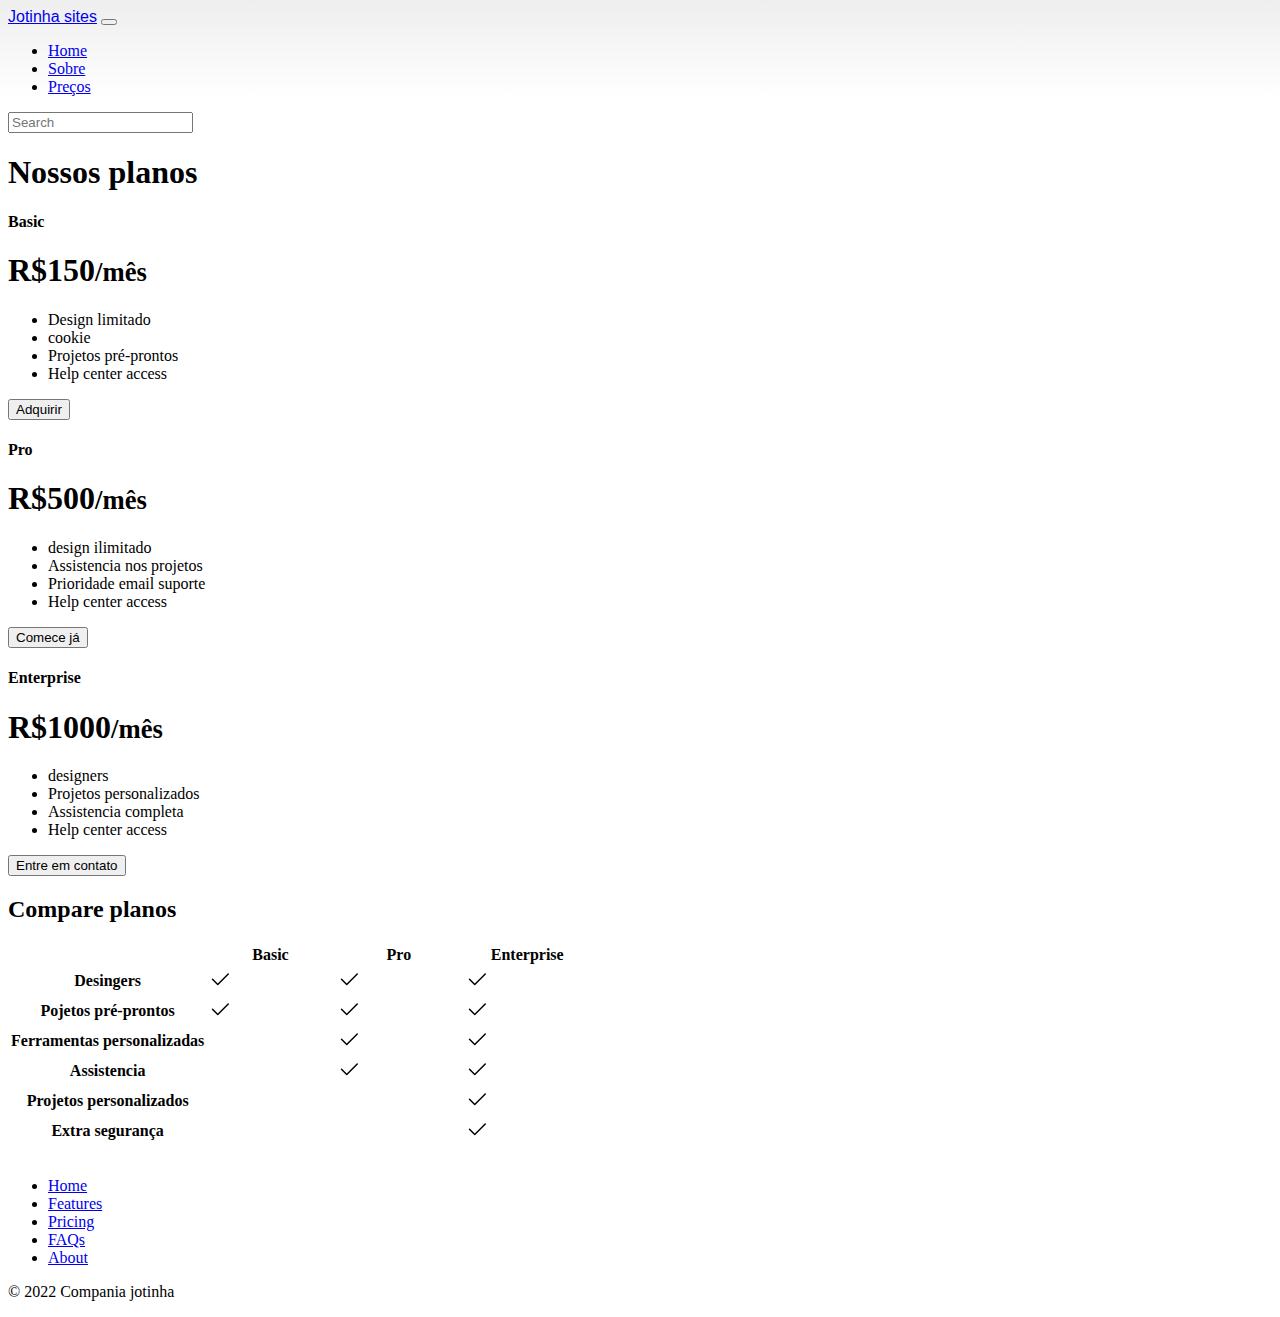
<file: preco.html>
<!doctype html>
<html lang="en">
  <head>
    <meta charset="utf-8">
    <meta name="viewport" content="width=device-width, initial-scale=1">

    <link href="pricing.css" rel="stylesheet">
    <link href="https://cdn.jsdelivr.net/npm/bootstrap@5.0.2/dist/css/bootstrap.min.css" rel="stylesheet" integrity="sha384-EVSTQN3/azprG1Anm3QDgpJLIm9Nao0Yz1ztcQTwFspd3yD65VohhpuuCOmLASjC" crossorigin="anonymous">

    <title>Jotinha sites</title>
  </head>
  <body>
    <svg xmlns="http://www.w3.org/2000/svg" style="display: none;">
        <symbol id="check" viewBox="0 0 16 16">
          <title>Check</title>
          <path d="M13.854 3.646a.5.5 0 0 1 0 .708l-7 7a.5.5 0 0 1-.708 0l-3.5-3.5a.5.5 0 1 1 .708-.708L6.5 10.293l6.646-6.647a.5.5 0 0 1 .708 0z"/>
        </symbol>
      </svg>
        <nav class="navbar navbar-dark bg-dark" aria-label="First navbar example">
          <div class="container-fluid">
            <a class="navbar-brand" href="index.html" style="font-family:'Lucida Sans', 'Lucida Sans Regular', 'Lucida Grande', 'Lucida Sans Unicode', Geneva, Verdana, sans-serif;">Jotinha sites</a>
            <button class="navbar-toggler" type="button" data-bs-toggle="collapse" data-bs-target="#navbarsExample01" aria-controls="navbarsExample01" aria-expanded="false" aria-label="Toggle navigation">
              <span class="navbar-toggler-icon"></span>
            </button>
    
            <div class="collapse navbar-collapse" id="navbarsExample01">
              <ul class="navbar-nav me-auto mb-2">
                <li class="nav-item">
                  <a class="nav-link active" aria-current="page" href="index.html">Home</a>
                </li>
                <li class="nav-item">
                  <a class="nav-link" href="sobre.html">Sobre</a>
                </li>
                <li class="nav-item">
                  <a class="nav-link" href="preco.html">Preços</a>
                </li>
              </ul>
              <form role="search">
                <input class="form-control" type="search" placeholder="Search" aria-label="Search">
              </form>
            </div>
         </div>
        </nav> 
    <!--FIM NAVBAR-->
    <main>
        <div class="pricing-header p-3 pb-md-4 mx-auto text-center">
            <h1 class="display-4 fw-normal">Nossos planos</h1>
            <p class="fs-5 text-muted"></p>
          </div>
        <div class="container">
         <div class="row row-cols-1 row-cols-md-3 mb-3 text-center">
           <div class="col">
             <div class="card mb-4 rounded-3 shadow-sm">
               <div class="card-header py-3">
                 <h4 class="my-0 fw-normal">Basic</h4>
               </div>
               <div class="card-body">
                 <h1 class="card-title pricing-card-title">R$150<small class="text-muted fw-light">/mês</small></h1>
                 <ul class="list-unstyled mt-3 mb-4">
                   <li>Design limitado</li>
                   <li>cookie</li>
                   <li>Projetos pré-prontos</li>
                   <li>Help center access</li>
                 </ul>
                 <button type="button" class="w-100 btn btn-lg btn-outline-primary">Adquirir</button>
               </div>
             </div>
           </div>
           <div class="col">
             <div class="card mb-4 rounded-3 shadow-sm">
               <div class="card-header py-3">
                 <h4 class="my-0 fw-normal">Pro</h4>
               </div>
               <div class="card-body">
                 <h1 class="card-title pricing-card-title">R$500<small class="text-muted fw-light">/mês</small></h1>
                 <ul class="list-unstyled mt-3 mb-4">
                   <li>design ilimitado</li>
                   <li>Assistencia nos projetos</li>
                   <li>Prioridade email suporte</li>
                   <li>Help center access</li>
                 </ul>
                 <button type="button" class="w-100 btn btn-lg btn-primary">Comece já</button>
               </div>
             </div>
           </div>
           <div class="col">
             <div class="card mb-4 rounded-3 shadow-sm border-primary">
               <div class="card-header py-3 text-bg-primary border-primary">
                 <h4 class="my-0 fw-normal">Enterprise</h4>
               </div>
               <div class="card-body">
                 <h1 class="card-title pricing-card-title">R$1000<small class="text-muted fw-light">/mês</small></h1>
                 <ul class="list-unstyled mt-3 mb-4">
                   <li>designers</li>
                   <li>Projetos personalizados</li>
                   <li>Assistencia completa</li>
                   <li>Help center access</li>
                 </ul>
                 <button type="button" class="w-100 btn btn-lg btn-primary">Entre em contato</button>
               </div>
             </div>
           </div>
         </div>
     
         <h2 class="display-6 text-center mb-4">Compare planos</h2>
     
         <div class="table-responsive">
           <table class="table text-center" style="margin-bottom: 30PX;">
             <thead>
               <tr>
                 <th style="width: 34%;"></th>
                 <th style="width: 22%;">Basic</th>
                 <th style="width: 22%;">Pro</th>
                 <th style="width: 22%;">Enterprise</th>
               </tr>
             </thead>
             <tbody>
               <tr>
                 <th scope="row" class="text-start">Desingers</th>
                 <td><svg class="bi" width="24" height="24"><use xlink:href="#check"/></svg></td>
                 <td><svg class="bi" width="24" height="24"><use xlink:href="#check"/></svg></td>
                 <td><svg class="bi" width="24" height="24"><use xlink:href="#check"/></svg></td>
               </tr>
               <tr>
                 <th scope="row" class="text-start">Pojetos pré-prontos</th>
                 <td><svg class="bi" width="24" height="24"><use xlink:href="#check"/></svg></td>
                 <td><svg class="bi" width="24" height="24"><use xlink:href="#check"/></svg></td>
                 <td><svg class="bi" width="24" height="24"><use xlink:href="#check"/></svg></td>
                 
               </tr>
             </tbody>
     
             <tbody>
               <tr>
                 <th scope="row" class="text-start">Ferramentas personalizadas</th>
                 <td></td>
                 <td><svg class="bi" width="24" height="24"><use xlink:href="#check"/></svg></td>
                 <td><svg class="bi" width="24" height="24"><use xlink:href="#check"/></svg></td>
               </tr>
              <tr>
               <th scope="row" class="text-start">Assistencia</th>
                <td></td>
                 <td><svg class="bi" width="24" height="24"><use xlink:href="#check"/></svg></td>
                 <td><svg class="bi" width="24" height="24"><use xlink:href="#check"/></svg></td>
              </tr>
               <tr>
                 <th scope="row" class="text-start">Projetos personalizados</th>
                 <td></td>
                 <td></td>
                 <td><svg class="bi" width="24" height="24"><use xlink:href="#check"/></svg></td>
                </tr>
                <tr>
                  <th scope="row" class="text-start">Extra segurança</th>
                  <td></td>
                  <td></td>
                  <td><svg class="bi" width="24" height="24"><use xlink:href="#check"/></svg></td>
                </tr>
                </tbody>
             </table>
            </div>
        </main>
    </div>
    <!--FOOTER A BAIXO-->
    <div class="container">
      <footer class="py-3 my-4">
        <ul class="nav justify-content-center border-bottom pb-3 mb-3">
          <li class="nav-item"><a href="index.html" class="nav-link px-2 text-muted">Home</a></li>
          <li class="nav-item"><a href="#" class="nav-link px-2 text-muted">Features</a></li>
          <li class="nav-item"><a href="preco.html" class="nav-link px-2 text-muted">Pricing</a></li>
          <li class="nav-item"><a href="#" class="nav-link px-2 text-muted">FAQs</a></li>
          <li class="nav-item"><a href="sobre.html" class="nav-link px-2 text-muted">About</a></li>
        </ul>
        <p class="text-center text-muted">&copy; 2022 Compania jotinha</p>
      </footer>
    </div>
    <script src="https://cdn.jsdelivr.net/npm/bootstrap@5.0.2/dist/js/bootstrap.bundle.min.js" integrity="sha384-MrcW6ZMFYlzcLA8Nl+NtUVF0sA7MsXsP1UyJoMp4YLEuNSfAP+JcXn/tWtIaxVXM" crossorigin="anonymous"></script>
  </body>
</html>
</file>
<file: pricing.css>
body {
  background-image: linear-gradient(180deg, #eee, #fff 100px, #fff);
}

.container {
  max-width: 960px;
}

.pricing-header {
  max-width: 700px;
}
.bd-placeholder-img {
  font-size: 1.125rem;
  text-anchor: middle;
  -webkit-user-select: none;
  -moz-user-select: none;
  user-select: none;
}

@media (min-width: 768px) {
  .bd-placeholder-img-lg {
    font-size: 3.5rem;
  }
}

.b-example-divider {
  height: 3rem;
  background-color: rgba(0, 0, 0, .1);
  border: solid rgba(0, 0, 0, .15);
  border-width: 1px 0;
  box-shadow: inset 0 .5em 1.5em rgba(0, 0, 0, .1), inset 0 .125em .5em rgba(0, 0, 0, .15);
}

.b-example-vr {
  flex-shrink: 0;
  width: 1.5rem;
  height: 100vh;
}

.bi {
  vertical-align: -.125em;
  fill: currentColor;
}

.nav-scroller {
  position: relative;
  z-index: 2;
  height: 2.75rem;
  overflow-y: hidden;
}

.nav-scroller .nav {
  display: flex;
  flex-wrap: nowrap;
  padding-bottom: 1rem;
  margin-top: -1px;
  overflow-x: auto;
  text-align: center;
  white-space: nowrap;
  -webkit-overflow-scrolling: touch;
}
</file>
